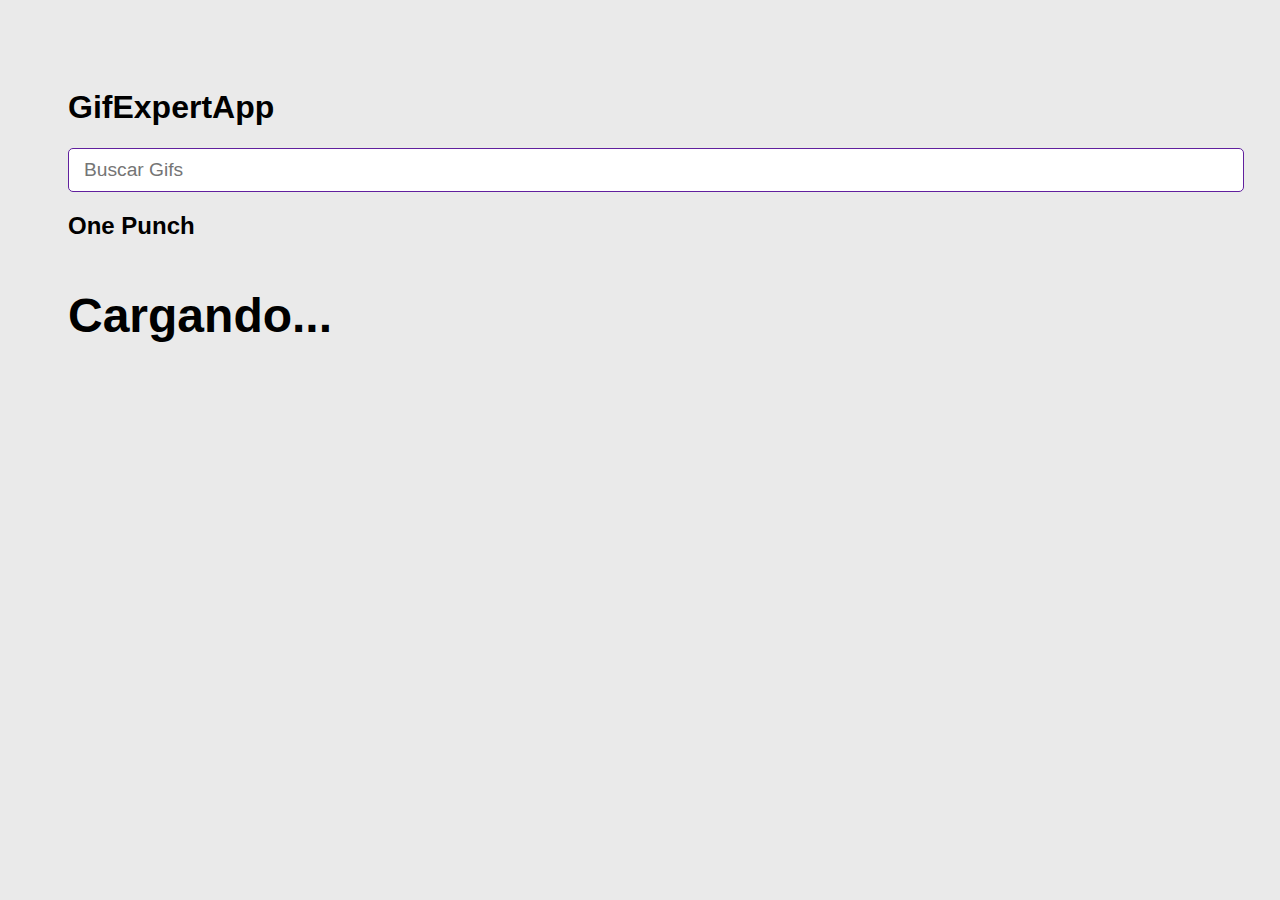
<file: docs/index.html>
<!doctype html>
<html lang="en">
  <head>
    <meta charset="UTF-8" />
    <!-- <link href="https://cdn.jsdelivr.net/npm/bootstrap@5.3.3/dist/css/bootstrap.min.css" rel="stylesheet" integrity="sha384-QWTKZyjpPEjISv5WaRU9OFeRpok6YctnYmDr5pNlyT2bRjXh0JMhjY6hW+ALEwIH" crossorigin="anonymous"> -->
    <meta name="viewport" content="width=device-width, initial-scale=1.0" />
    <title>Gif Expert App</title>
    <script type="module" crossorigin src="./assets/index-B4d4qWzG.js"></script>
    <link rel="stylesheet" crossorigin href="./assets/index-Civxowdz.css">
  </head>
  <body>
    <div id="root"></div>
    <!-- <script src="https://cdn.jsdelivr.net/npm/bootstrap@5.3.3/dist/js/bootstrap.bundle.min.js" integrity="sha384-YvpcrYf0tY3lHB60NNkmXc5s9fDVZLESaAA55NDzOxhy9GkcIdslK1eN7N6jIeHz" crossorigin="anonymous"></script> -->
  </body>
</html>
</file>
<file: docs/assets/index-Civxowdz.css>
*{font-family:Helvetica,Arial,sans-serif;background-color:#eaeaea}body{padding:60px}input{background-color:#fff;border-radius:5px;border:1px solid rgb(97,32,158);color:#000;font-size:1.2rem;outline:none;padding:10px 15px;width:100%}h2{font-size:1.5rem}h3{font-size:3rem;margin-bottom:5px}.card-grid{display:flex;flex-direction:row;flex-wrap:wrap;justify-content:center}.card{align-content:center;align-items:center;background-color:#fff;border-radius:10px;box-shadow:0 3px 5px #00000008;display:flex;flex-direction:column;height:0%;justify-content:center;margin-bottom:20px;margin-right:20px;overflow:hidden}.card p{background-color:#fff;flex:1;font-size:1.5rem;margin-top:5px;padding:5px 20px 0;text-align:center}.card img{width:100%}.image{height:200px}
</file>
